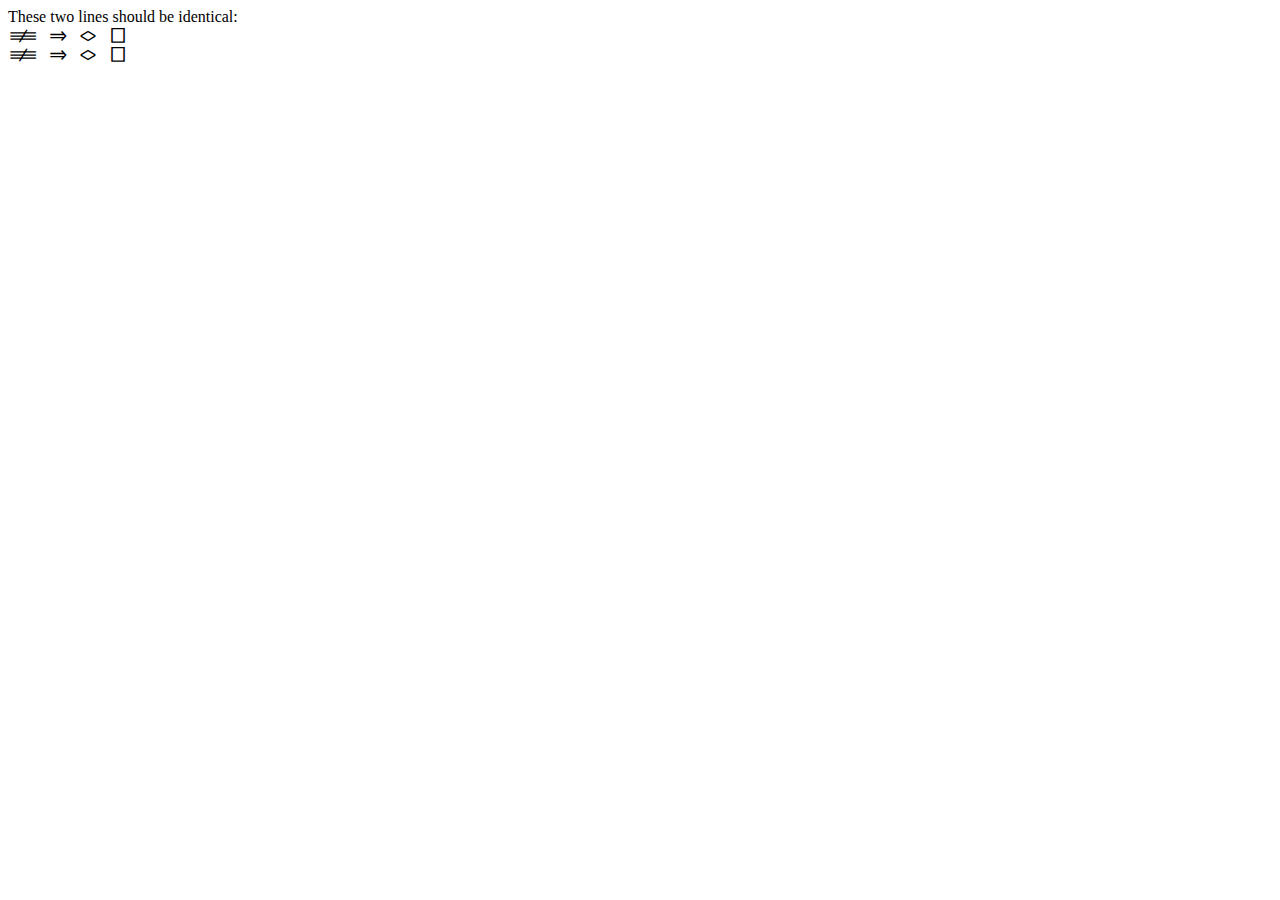
<file: chromium/font-variant-ligatures-normal/ligatures.html>
<!DOCTYPE html>
<style>
    @font-face {
        font-family: FiraCode;
        src: url(FiraCode-Retina.otf) format('opentype');
    }

    .forced-ligatures {
        font-family: FiraCode;
        /* Chromium does not follow the spec, so the following is required to get
           contextual alternates: */
        font-variant-ligatures: contextual;
    }

    .normal-ligatures {
        font-family: FiraCode;
        /* 'normal' implies 'contextual', see
           http://www.w3.org/TR/css-fonts-3/#font-variant-ligatures-normal-value */
        font-variant-ligatures: normal;
    }
</style>

These two lines should be identical:

<div class="forced-ligatures">
    !== =&gt; &lt;&gt; []
</div>

<div class="normal-ligatures">
    !== =&gt; &lt;&gt; []
</div>
</file>
